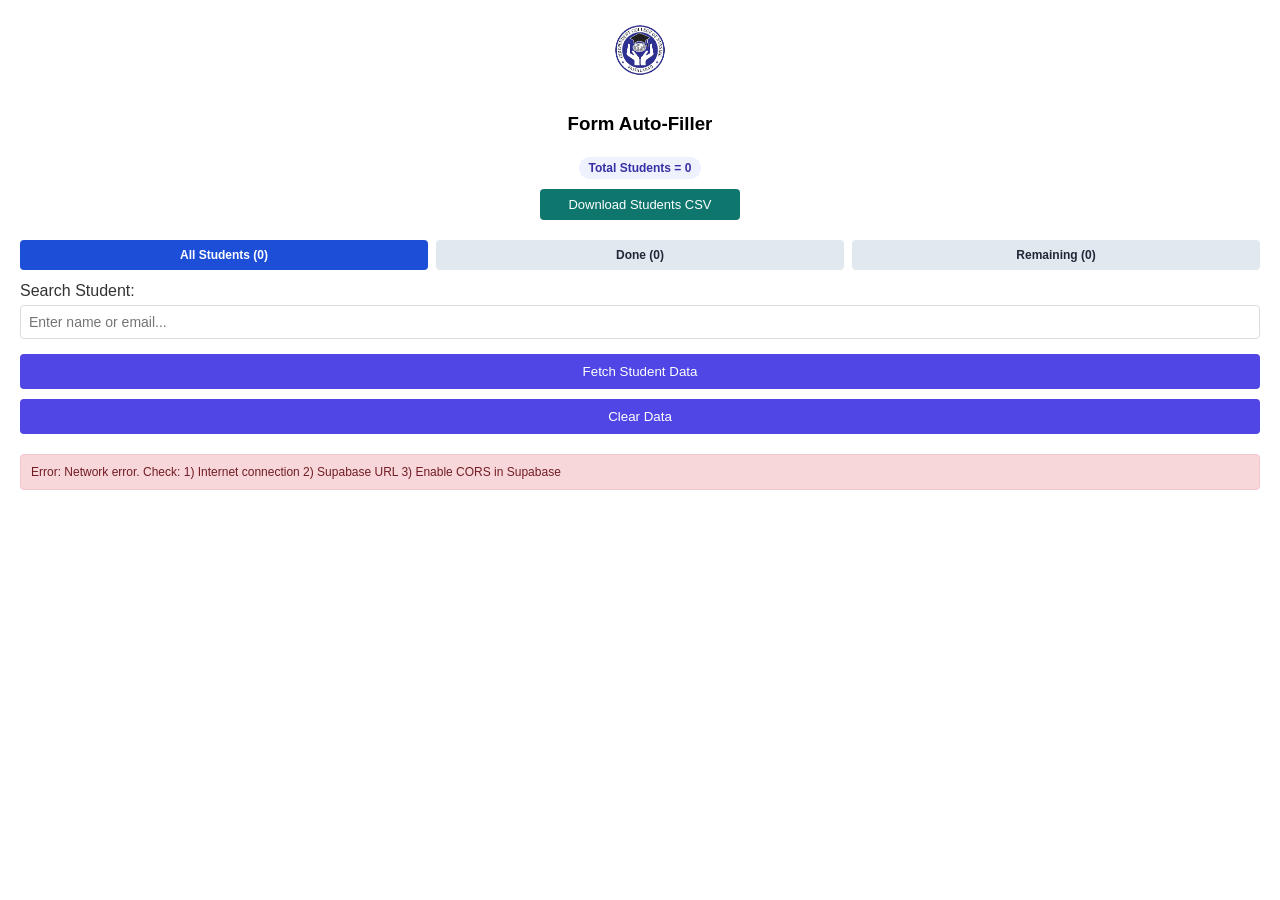
<file: chrome-extension/popup.html>
<!DOCTYPE html>
<html>
<head>
  <meta charset="utf-8">
  <style>
    * {
      box-sizing: border-box;
    }

    body {
      width: 100%;
      min-width: 320px;
      margin: 0;
      padding: 20px;
      font-family: 'Inter', sans-serif;
    }
    .header {
      text-align: center;
      margin-bottom: 20px;
    }
    .logo {
      width: 60px;
      height: 60px;
      margin-bottom: 10px;
    }
    .student-counter {
      display: inline-block;
      margin-top: 4px;
      padding: 4px 10px;
      border-radius: 999px;
      background: #eef2ff;
      color: #3730a3;
      font-size: 12px;
      font-weight: 600;
    }
    .quick-filters {
      display: grid;
      grid-template-columns: repeat(3, minmax(0, 1fr));
      gap: 8px;
      margin-bottom: 12px;
    }
    .filter-btn {
      width: auto;
      margin-bottom: 0;
      padding: 8px;
      background: #e2e8f0;
      color: #1f2937;
      font-size: 12px;
      font-weight: 600;
    }
    .filter-btn:hover {
      background: #cbd5e1;
    }
    .filter-btn.active {
      background: #1d4ed8;
      color: #fff;
    }
    .top-action-button {
      width: auto;
      min-width: 200px;
      margin: 10px auto 0;
      padding: 8px 12px;
      display: block;
      background: #0f766e;
      font-size: 13px;
    }
    .top-action-button:hover {
      background: #0d5f58;
    }
    .form-group {
      margin-bottom: 15px;
    }
    label {
      display: block;
      margin-bottom: 5px;
      font-weight: 500;
      color: #333;
    }
    input, select {
      width: 100%;
      padding: 8px;
      border: 1px solid #ddd;
      border-radius: 4px;
      font-size: 14px;
    }
    button {
      width: 100%;
      padding: 10px;
      background: #4F46E5;
      color: white;
      border: none;
      border-radius: 4px;
      cursor: pointer;
      font-weight: 500;
      margin-bottom: 10px;
    }
    button:hover {
      background: #4338CA;
    }
    .status {
      padding: 10px;
      border-radius: 4px;
      margin-top: 10px;
      font-size: 12px;
    }
    .success {
      background: #d4edda;
      color: #155724;
      border: 1px solid #c3e6cb;
    }
    .error {
      background: #f8d7da;
      color: #721c24;
      border: 1px solid #f5c6cb;
    }
    .data-list {
      max-height: 350px;
      overflow-y: auto;
      border: 1px solid #ddd;
      border-radius: 4px;
      padding: 10px;
      margin-bottom: 10px;
    }
    .data-item {
      padding: 12px;
      border-bottom: 1px solid #eee;
      cursor: pointer;
      transition: background 0.2s;
    }
    .data-item:hover {
      background: #f0f0f0;
    }
    .data-item.selected {
      background: #e8f4f8;
      border-left: 3px solid #4F46E5;
    }
    .data-item:last-child {
      border-bottom: none;
    }
    .student-header {
      display: flex;
      justify-content: space-between;
      margin-bottom: 6px;
    }
    .student-name {
      font-weight: 600;
      color: #333;
      font-size: 14px;
    }
    .student-cnic {
      font-size: 12px;
      color: #666;
      background: #f0f0f0;
      padding: 2px 6px;
      border-radius: 4px;
    }
    .student-details, .student-academic {
      font-size: 11px;
      color: #666;
      display: flex;
      gap: 12px;
      margin-top: 4px;
      flex-wrap: wrap;
    }
    .student-academic {
      margin-top: 6px;
      padding-top: 6px;
      border-top: 1px dashed #ddd;
    }
    .student-row {
      display: flex;
      gap: 10px;
      align-items: flex-start;
    }
    .student-main {
      flex: 1;
      min-width: 0;
    }
    .done-toggle {
      width: 28px;
      height: 28px;
      min-width: 28px;
      border-radius: 50%;
      border: 1px solid #cbd5e1;
      background: #fff;
      color: #64748b;
      font-size: 14px;
      line-height: 1;
      margin: 0;
      padding: 0;
      cursor: pointer;
    }
    .done-toggle:hover {
      border-color: #16a34a;
      color: #16a34a;
      background: #f0fdf4;
    }
    .done-toggle.is-done {
      border-color: #16a34a;
      background: #16a34a;
      color: #fff;
    }
    .data-item.done {
      border-left: 3px solid #16a34a;
      background: #f8fff9;
    }
  </style>
</head>
<body>
  <div class="header">
    <img src="icon_logo.png" alt="Logo" class="logo">
    <h3>Form Auto-Filler</h3>
    <div id="studentCounter" class="student-counter">Total Students = 0</div>
    <button id="downloadCsv" class="top-action-button" type="button">Download Students CSV</button>
  </div>

  <div class="quick-filters">
    <button id="filterAll" class="filter-btn active" type="button">All Students</button>
    <button id="filterDone" class="filter-btn" type="button">Done</button>
    <button id="filterRemaining" class="filter-btn" type="button">Remaining</button>
  </div>

  <div class="form-group">
    <label for="searchInput">Search Student:</label>
    <input type="text" id="searchInput" placeholder="Enter name or email...">
  </div>

  <div id="studentList" class="data-list" style="display: none;">
    <!-- Student data will be populated here -->
  </div>

  <button id="fetchData">Fetch Student Data</button>
  <button id="fillForm" style="display: none;">Fill Form</button>
  <button id="clearData">Clear Data</button>

  <div id="status" class="status" style="display: none;"></div>

  <script src="popup.js"></script>
</body>
</html>
</file>
